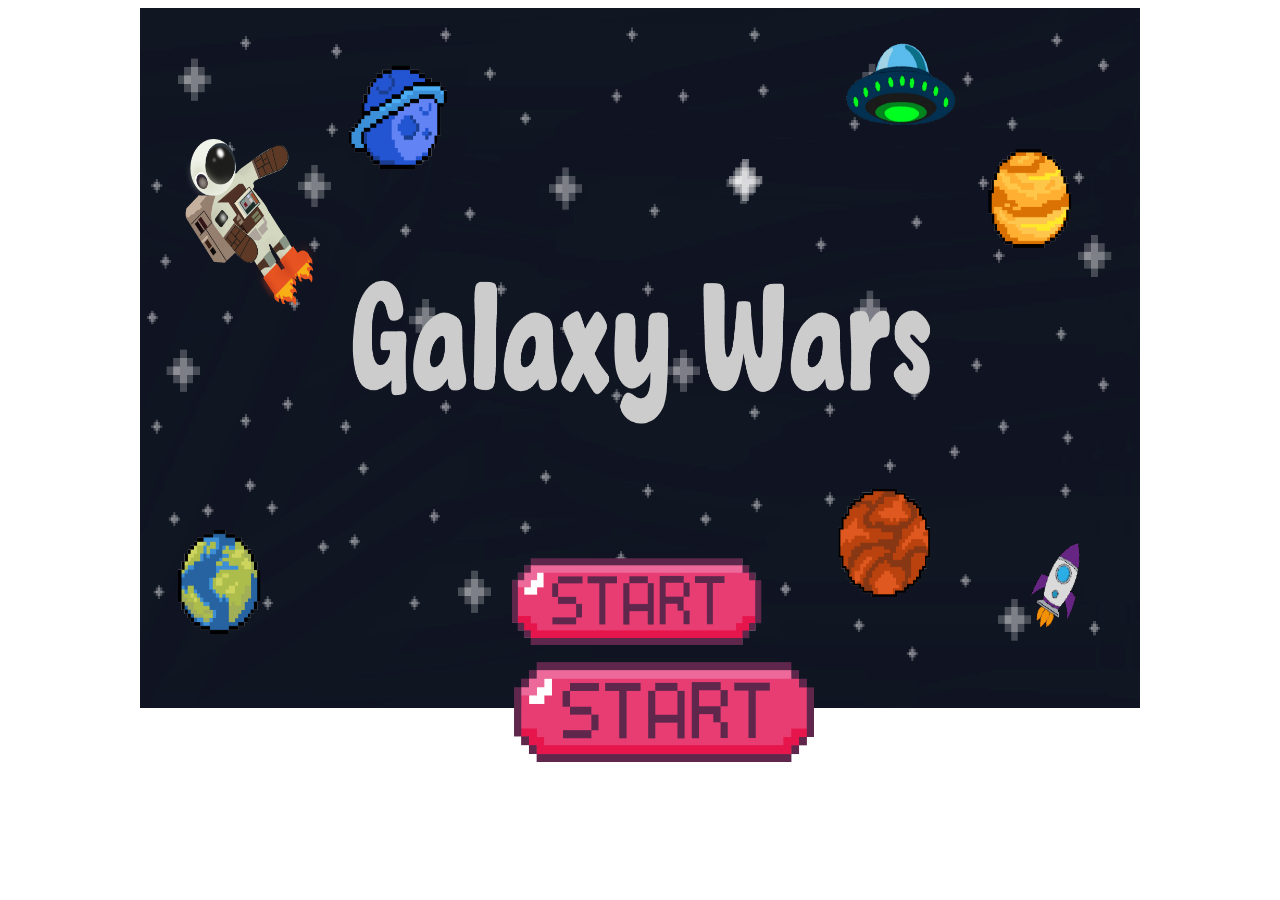
<file: index2.html>
<!DOCTYPE html>
<html lang="en">
<head>
    <meta charset="UTF-8">
    <meta name="viewport" content="width=device-width, initial-scale=1.0">
    <title>Document</title>
    <link rel="stylesheet" href="css/jogo 1.css">
</head>
<body>
    <center><canvas id="canvas" width="1000" height="700">
        
    </canvas></center>

    <div class="btn-wrap">
        <a href="index.html">
        <img src="img/start.png" width="300" height="100"></a>
    </div> 
    <script src="js/engine.js"></script>
</body>
</html>
</file>
<file: css/jogo 1.css>
.btn-wrap{
    position:absolute;
    text-align:center;
    top: 73%;
    left: 40%;
    width:1px;           
    height:1px;               
    padding:0;
    margin: 5px 5px 9px 2px;  
}
</file>
